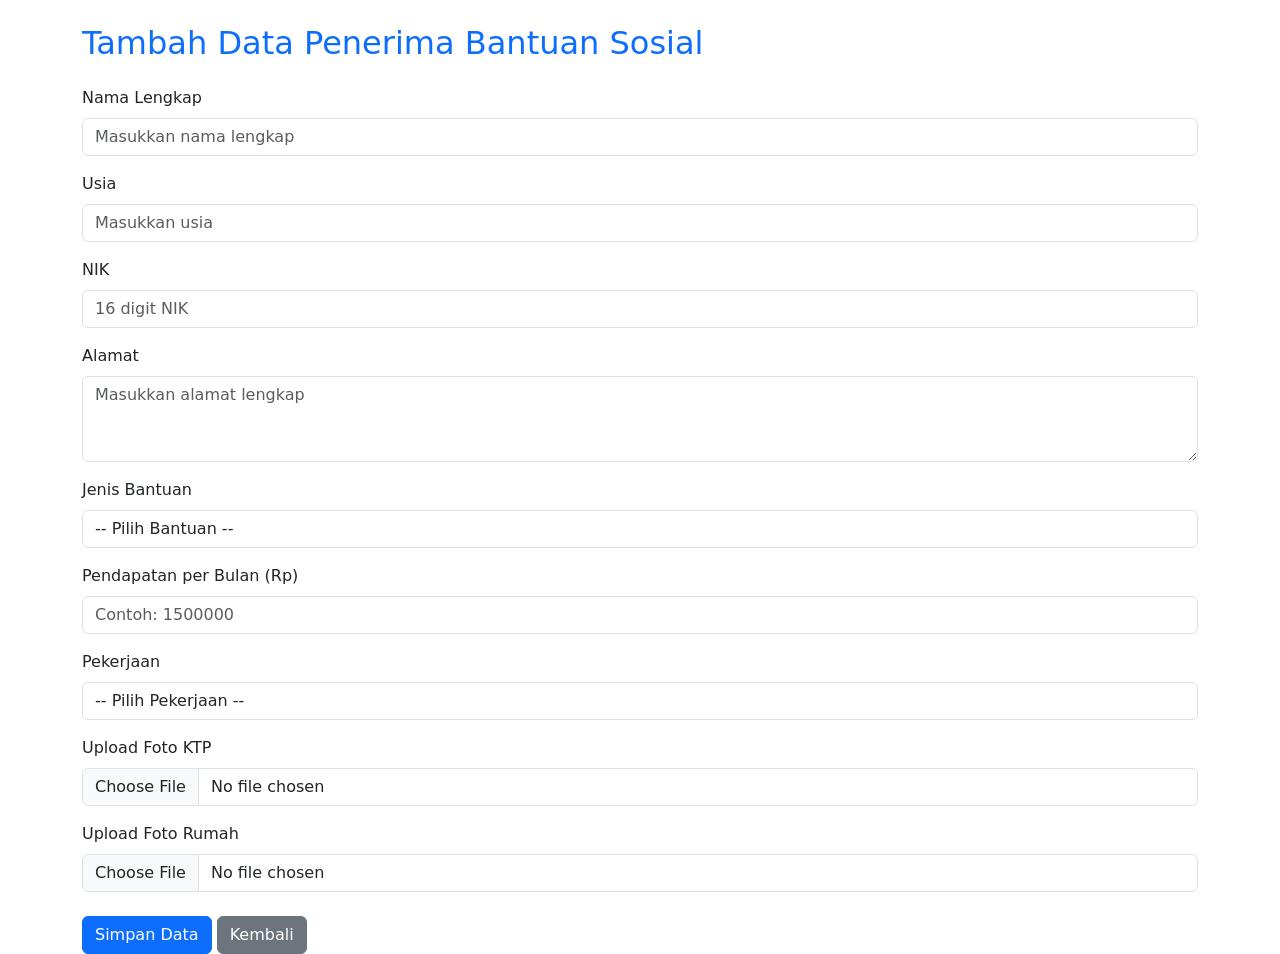
<file: bansos-app/frontend/templates/tambah.html>
<!DOCTYPE html>
<html>
<head>
    <title>Tambah Data Penerima Bantuan</title>
    <link href="https://cdn.jsdelivr.net/npm/bootstrap@5.0.2/dist/css/bootstrap.min.css" rel="stylesheet">
</head>

<body class="container mt-4">

<h2 class="text-primary mb-4">Tambah Data Penerima Bantuan Sosial</h2>

<form method="POST" enctype="multipart/form-data">

    <label class="form-label">Nama Lengkap</label>
    <input type="text"
           name="nama"
           class="form-control mb-3"
           placeholder="Masukkan nama lengkap"
           required>

    <label class="form-label">Usia</label>
    <input type="number"
           name="usia"
           class="form-control mb-3"
           min="1"
           max="120"
           placeholder="Masukkan usia"
           required>

    <label class="form-label">NIK</label>
    <input type="text"
           name="nik"
           maxlength="16"
           minlength="16"
           pattern="[0-9]{16}"
           class="form-control mb-3"
           placeholder="16 digit NIK"
           required>

    <label class="form-label">Alamat</label>
    <textarea
        name="alamat"
        class="form-control mb-3"
        rows="3"
        placeholder="Masukkan alamat lengkap"
        required></textarea>

    <label class="form-label">Jenis Bantuan</label>
    <select name="jenis" class="form-control mb-3" required>
        <option value="">-- Pilih Bantuan --</option>
        <option value="BLT">BLT</option>
        <option value="Sembako">Sembako</option>
        <option value="PKH">PKH</option>
    </select>

    <label class="form-label">Pendapatan per Bulan (Rp)</label>
    <input type="number"
           name="pendapatan"
           class="form-control mb-3"
           min="0"
           placeholder="Contoh: 1500000"
           required>

    <label class="form-label">Pekerjaan</label>
    <select name="pekerjaan" class="form-control mb-3" required>
        <option value="">-- Pilih Pekerjaan --</option>
        <option>buruh tani</option>
        <option>petani kecil</option>
        <option>buruh harian lapas</option>
        <option>nelayan tradisional</option>
        <option>pedagang kecil/kaki lima</option>
        <option>tukang bangunan harian</option>
        <option>karyawan gaji dibawah upah minimum pekerja</option>
        <option>pekerja informal</option>
        <option>asisten rumah tangga</option>
        <option>pengangguran</option>
        <option>lansia tidak bekerja</option>
    </select>

    <label class="form-label">Upload Foto KTP</label>
    <input type="file"
           name="foto_ktp"
           class="form-control mb-3"
           accept=".jpg,.jpeg,.png"
           required>

    <label class="form-label">Upload Foto Rumah</label>
    <input type="file"
           name="foto_rumah"
           class="form-control mb-4"
           accept=".jpg,.jpeg,.png"
           required>

    <button type="submit" class="btn btn-primary">
        Simpan Data
    </button>

    <a href="/" class="btn btn-secondary">
        Kembali
    </a>

</form>

</body>
</html>
</file>
